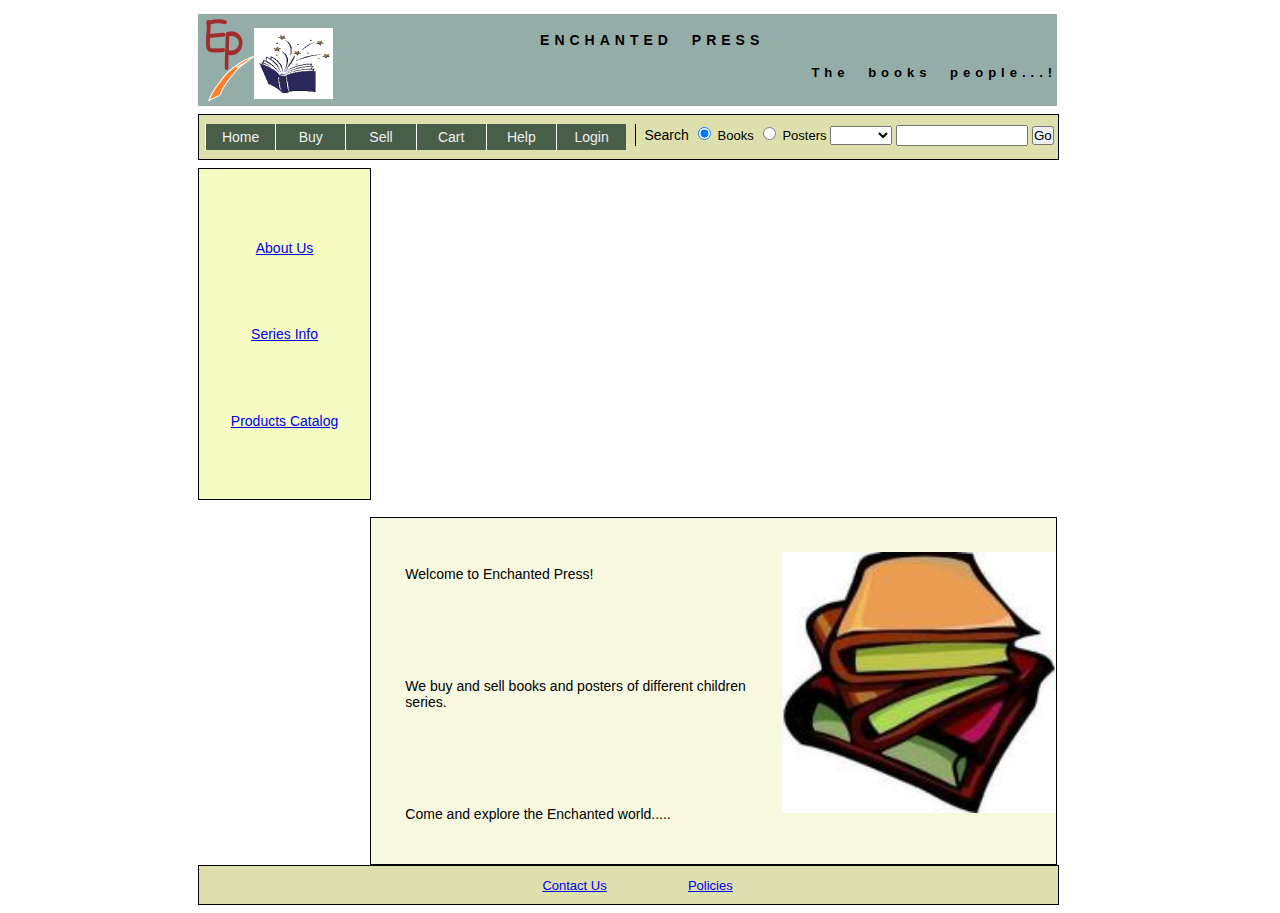
<file: index.html>
<?xml version="1.0" encoding="ISO-8859-1" ?>

<!DOCTYPE html PUBLIC "-//W3C//DTD XHTML 1.0 Transitional//EN"
 "http://www.w3.org/TR/xhtml1/DTD/xhtml1-transitional.dtd">
 
<html xmlns="http://www.w3.org/1999/xhtml">

	<head>

		<title>Enchanted Press: Home</title>
		
		<link href="css/CompanyName.css" rel="stylesheet" type="text/css" />
		
		<script src="js/Home.js" language="javascript" type="text/javascript"></script>  
		
		<script src="js/LoginOrLogout.js" language="javascript" type="text/javascript"></script> 
	
	</head>
	
	<body onload = "isUserLoggedIn();">

		<div id = "divouter" class = "div-outer">
		
			<div id = "divheader" class = "div-header"> 
			
				<div id = "divbanner" class = "div-banner">
					<div id = "divlogo" class = "div-logo">
						<img src="img/logo1.png" alt="Logo"></img>  
					</div>
					<div id = "divcompanyname" class = "div-companyname">ENCHANTED PRESS</div>
					<div id = "divtagline" class = "div-tagline">The books people...!</div>
				</div>	
				
			    <div id = "divnavigation" class = "div-navigation">	
			    
					<div id = "divlinkstop" class = "div-links-top">					
						<ul id="ullinkstop">
							<li><a id = "linkhome" class = "link-top-left" href = "index.html" >Home</a></li>
							<li><a id = "linkbuy" class = "link-top-middle" href = "php/Catalog.php" >Buy</a></li>
							<li><a id = "linksell" class = "link-top-middle" href = "html/Sell.html" >Sell</a></li>
							<li><a id = "linkcart" class = "link-top-middle" href = "php/Cart.php" >Cart</a></li>
							<li><a id = "linkhelp" class = "link-top-middle" href = "html/Help.html" >Help</a></li>
							<li><a id = "linklogin" class = "link-top-right" href = "html/Login.html" >Login</a></li>
						</ul>						
					</div>			
					
					<div id = "divsearch" class = "div-search">
					
						<form id = "formsearch"  class = "form-search" method = "post" action="http://linux.students.engr.scu.edu/~sdoshi/EnchantedPress/php/Search.php">
						
							<label id = "labelsearch">Search</label>
							
							<input type = "radio" checked = "checked" name = "radiosearch" value = "Books"></input>
							<span class = "text-small">Books</span>
							<input type = "radio" name = "radiosearch" value = "Posters"></input>
							<span class = "text-small">Posters</span>
														
							<select id = "selectsearch" name = "selectsearch">
								<option value = "null"></option>
								<option value = "title">Title</option>
								<option value = "isbn">ISBN</option>
								<option value = "price">Price</option>
								<option value = "author">Author</option>
							</select>
							
							<input id = "textsearch" name = "textsearch" type = "text" class = "text-search"></input>
														
							<input id = "buttonsearch" class = "button-search" type = "submit" value = "Go"></input>
							
						</form>
					
					</div>
					
				</div>
				
			</div>
			
			<div id = "divmain" class = "div-main">				
			
				<div id = "divnavigationleft" class = "div-navigation-left">
				
					<div id = "divlinksleftinner1" class = "link-left">
						<a id = "linkcompanyinfo" href = "javascript:onClickInfoLink('About Us')" >About Us</a>
					</div>
					<div id = "divlinksleftinner2" class = "link-left">
						<a id = "linkseriesinfo" href = "javascript:onClickInfoLink('Series Info')" >Series Info</a>
					</div>
					<div id = "divlinksleftinner3" class = "link-left">
						<a id = "linkproductscatalog" href = "php/Catalog.php" >Products Catalog</a>
					</div>
					
				</div>
				
				<div id = "divcontent" class = "div-content"> 
					<div id = "divmainpageimage" class = "div-mainpage-image">
						<img src = "img/book_club.jpg" alt = "Books" width = '100%'></img>
					</div>
				  	<div id = "divmaintextindex" class = "div-maintext-index"> 
				  		Welcome to Enchanted Press!
				  		<br/><br/><br/><br/><br/><br/><br/>
				  		We buy and sell books and posters of different children series.
				  		<br/><br/><br/><br/><br/><br/><br/>
				  		Come and explore the Enchanted world.....
				  	</div>
				</div>
				
			</div>
			
			<div id = "divfooter" class = "div-footer">			
			
				<div id = "divlinksbottom" class = "div-links-bottom">
					<a id = "linkcontactus" class = "link-bottom" href = "html/ContactUs.html" >Contact Us</a>
					<a id = "linkpolicies" class = "link-bottom" href = "html/Policies.html" >Policies</a>
				</div>
					
			</div>
											
		</div>	 
	
	</body>
	
</html>
</file>
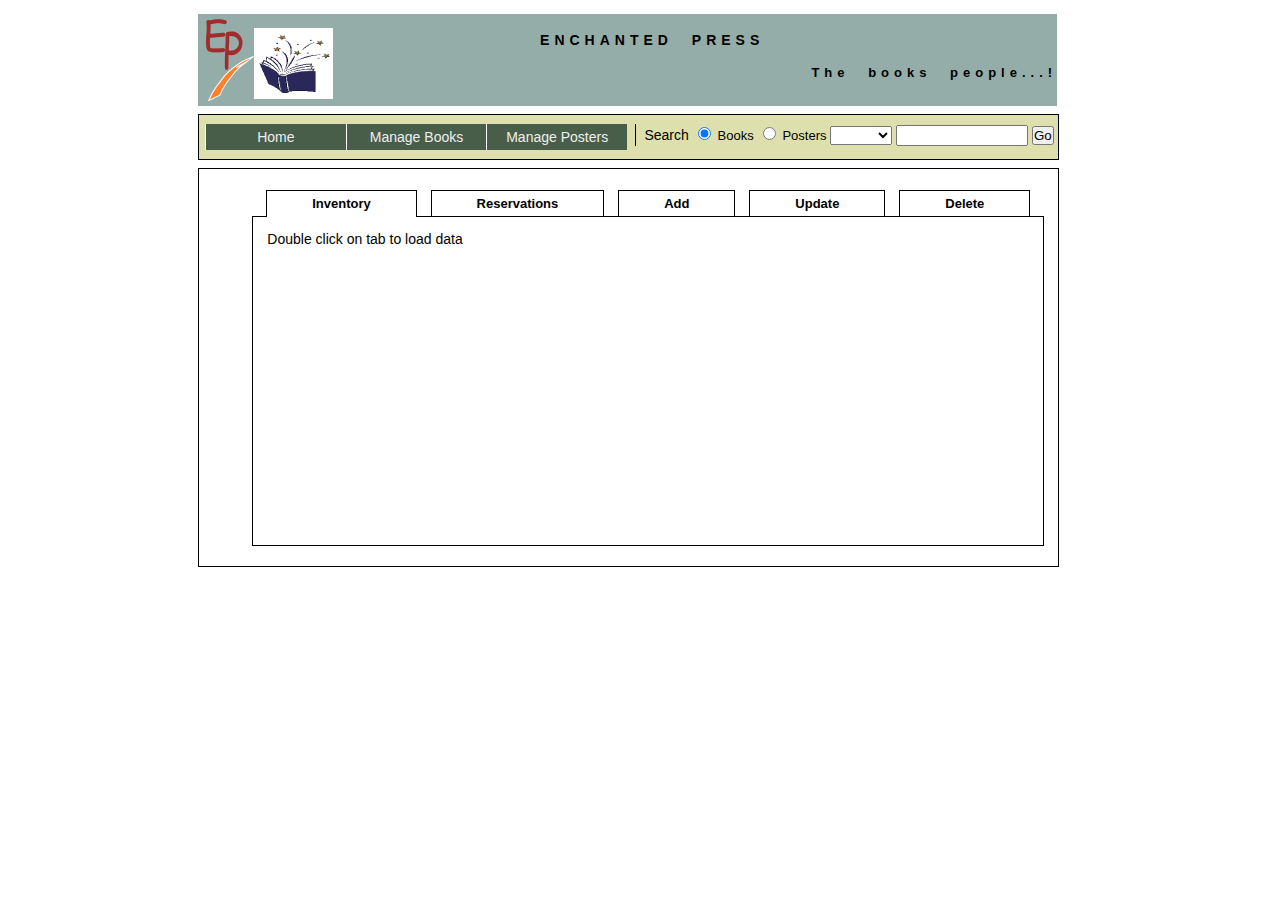
<file: html/AdminBooks.html>
<?xml version="1.0" encoding="ISO-8859-1" ?>

<!DOCTYPE html PUBLIC "-//W3C//DTD XHTML 1.0 Transitional//EN"
 "http://www.w3.org/TR/xhtml1/DTD/xhtml1-transitional.dtd">
 
<html xmlns="http://www.w3.org/1999/xhtml">

	<head>
	
		<title>Enchanted Press: Admin Home</title>
		
		<link rel="stylesheet" type="text/css" href="../css/Admin.css" />
		
		<script type="text/javascript" src="../js/tabs.js" language="JavaScript"></script>
		<script src="../js/BooksInventory.js" language="JavaScript" type="text/javascript"></script>
		<script src="../js/BooksReservations.js" language="JavaScript" type="text/javascript"></script>
		
	</head>
	
	<body>

		<div id = "divouter" class = "div-outer">
		
			<div id = "divheader" class = "div-header"> 
			
				<div id = "divbanner" class = "div-banner">
					<div id = "divlogo" class = "div-logo">
						<img src="../img/logo1.png" alt="Logo"></img> 
					</div>
					<div id = "divcompanyname" class = "div-companyname">ENCHANTED PRESS</div>
					<div id = "divtagline" class = "div-tagline">The books people...!</div>
				</div>	
				
			    <div id = "divnavigation" class = "div-navigation">	
			    
					<div id = "divlinkstop" class = "div-links-top">					
						<ul id="ullinkstop">
							<li><a id = "linkhome" href = "AdminHome.html" >Home</a></li>
							<li><a id = "linkmanagebooks" href = "AdminBooks.html" >Manage Books</a></li>
							<li><a id = "linkmanageposters" href = "AdminPosters.html" >Manage Posters</a></li>
						</ul>						
					</div>			
					
					<div id = "divsearch" class = "div-search">
					
						<form id = "formsearch"  class = "form-search" action="http://linux.students.engr.scu.edu/~sdoshi/EnchantedPress/php/AdminSearch.php">
						
							<label id = "labelsearch">Search</label>
							
							<input type = "radio" checked = "checked" name = "radiosearch" value = "Books"></input>
							<span class = "text-small">Books</span>
							<input type = "radio"	name = "radiosearch" value = "Posters"></input>
							<span class = "text-small">Posters</span>
														
							<select id = "selectsearch">
								<option value = "null"></option>
								<option value = "title">Title</option>
								<option value = "isbn">ISBN</option>
								<option value = "price">Price</option>
								<option value = "author">Author</option>
							</select>
							
							<input id = "textsearch" name = "textsearch" type = "text" class = "text-search"></input>
														
							<input id = "buttonsearch" class = "button-search" type = "submit" value = "Go"></input>
							
						</form>
					
					</div>
					
				</div>
				
			</div>
					
			<div id = "divmain" class = "div-main">	
								
				<div id = "tabs">
					<script type="text/javascript">
						var tabs = new Tabs(document.getElementById('tabs'));
						tabs.Add('Inventory', TabInventoryActivate);
						tabs.Add('Reservations', TabReservationsActivate);
						tabs.Add('Add', TabOneActivate);
						tabs.Add('Update', TabOneActivate);
						tabs.Add('Delete', TabOneActivate);							      	
					</script>
				</div>
				
			</div>
		
		</div>
		
	</body>
	
</html>
</file>
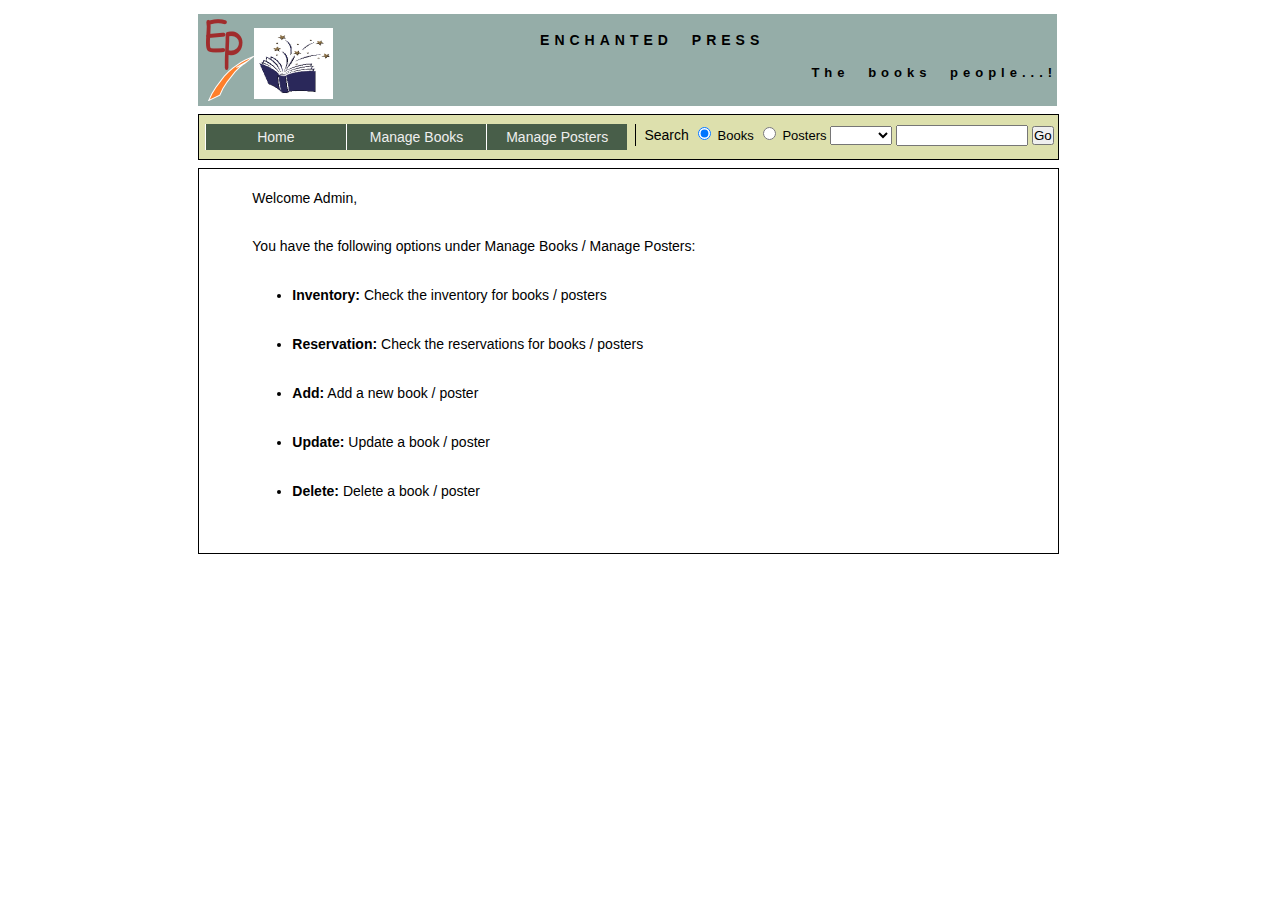
<file: html/AdminHome.html>
<?xml version="1.0" encoding="ISO-8859-1" ?>

<!DOCTYPE html PUBLIC "-//W3C//DTD XHTML 1.0 Transitional//EN"
 "http://www.w3.org/TR/xhtml1/DTD/xhtml1-transitional.dtd">
 
<html xmlns="http://www.w3.org/1999/xhtml">

	<head>
	
		<title>Enchanted Press: Admin Home</title>
		
		<link rel="stylesheet" type="text/css" href="../css/Admin.css" />
		
	</head>
	
	<body>

		<div id = "divouter" class = "div-outer">
		
			<div id = "divheader" class = "div-header"> 
			
				<div id = "divbanner" class = "div-banner">
					<div id = "divlogo" class = "div-logo">
						<img src="../img/logo1.png" alt="Logo"></img> 
					</div>
					<div id = "divcompanyname" class = "div-companyname">ENCHANTED PRESS</div>
					<div id = "divtagline" class = "div-tagline">The books people...!</div>
				</div>	
				
			    <div id = "divnavigation" class = "div-navigation">	
			    
					<div id = "divlinkstop" class = "div-links-top">					
						<ul id="ullinkstop">
							<li><a id = "linkhome" href = "AdminHome.html" >Home</a></li>
							<li><a id = "linkmanagebooks" href = "AdminBooks.html" >Manage Books</a></li>
							<li><a id = "linkmanageposters" href = "AdminPosters.html" >Manage Posters</a></li>
						</ul>						
					</div>			
					
					<div id = "divsearch" class = "div-search">
					
						<form id = "formsearch"  class = "form-search" method = "post" action="http://linux.students.engr.scu.edu/~sdoshi/EnchantedPress/php/AdminSearch.php">
						
							<label id = "labelsearch">Search</label>
							
							<input type = "radio" checked = "checked" name = "radiosearch" value = "Books"></input>
							<span class = "text-small">Books</span>
							<input type = "radio"	name = "radiosearch" value = "Posters"></input>
							<span class = "text-small">Posters</span>
														
							<select id = "selectsearch" name = "selectsearch">
								<option value = "null"></option>
								<option value = "title">Title</option>
								<option value = "isbn">ISBN</option>
								<option value = "price">Price</option>
								<option value = "author">Author</option>
							</select>
							
							<input id = "textsearch" name = "textsearch" type = "text" class = "text-search"></input>
														
							<input id = "buttonsearch" class = "button-search" type = "submit" value = "Go"></input>
							
						</form>
					
					</div>
					
				</div>
				
			</div>
					
			<div id = "divmain" class = "div-main">	
				Welcome Admin,
				<br/> <br/> <br/>
				You have the following options under Manage Books / Manage Posters:
				
				<ul id = "uloptions">
					<li><span class = "text-bold">Inventory:</span> Check the inventory for books / posters</li> 
					<li><span class = "text-bold">Reservation:</span> Check the reservations for books / posters</li> 
					<li><span class = "text-bold">Add:</span> Add a new book / poster</li> 
					<li><span class = "text-bold">Update:</span> Update a book / poster</li> 
					<li><span class = "text-bold">Delete:</span> Delete a book / poster</li> 
				</ul>			
				
			</div>
		
		</div>
	</body>
	
</html>
</file>
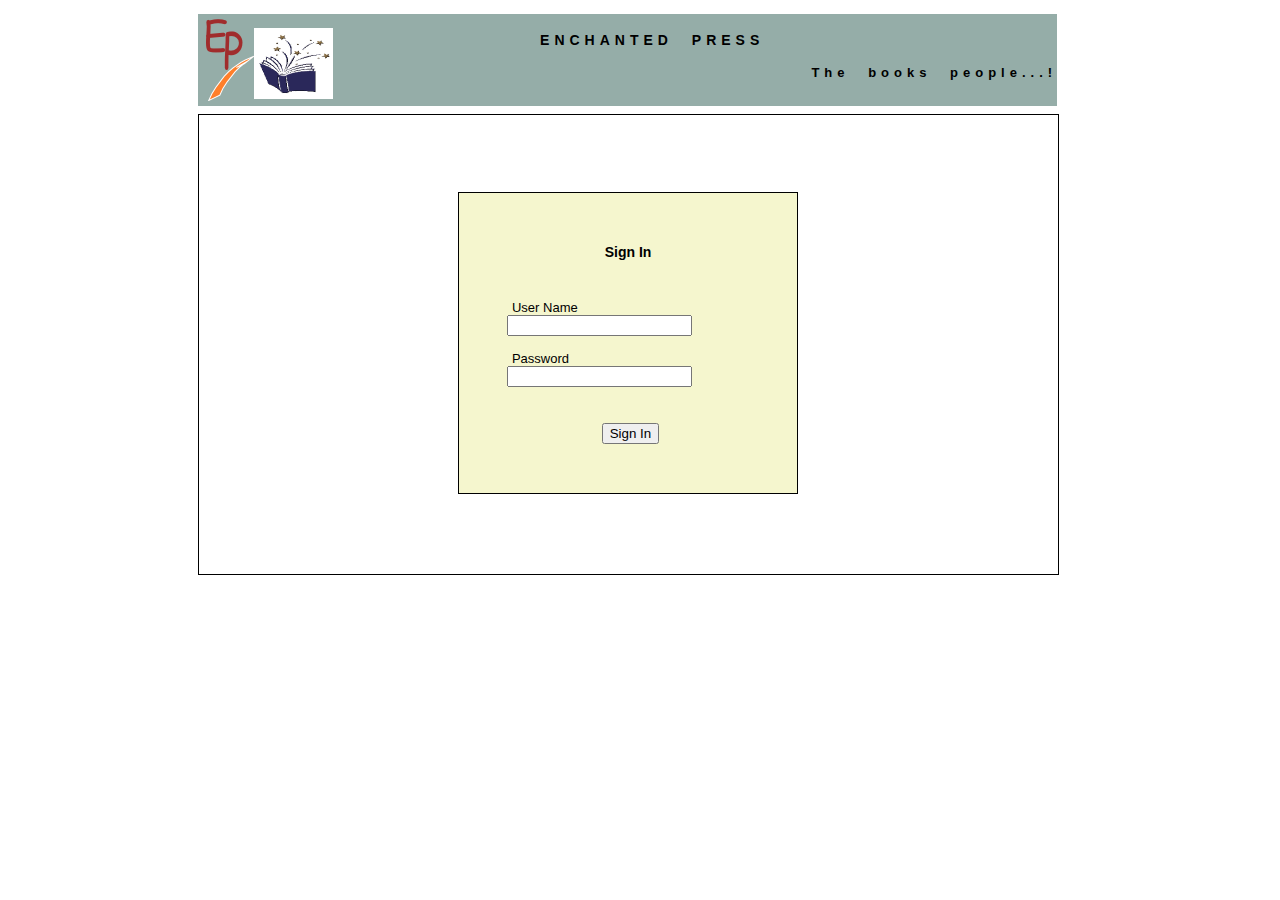
<file: html/AdminLogin.html>
<?xml version="1.0" encoding="ISO-8859-1" ?>

<!DOCTYPE html PUBLIC "-//W3C//DTD XHTML 1.0 Transitional//EN"
 "http://www.w3.org/TR/xhtml1/DTD/xhtml1-transitional.dtd">
 
<html xmlns="http://www.w3.org/1999/xhtml">

	<head>
	
		<title>Enchanted Press: Admin Login</title>
		
		<link rel="stylesheet" type="text/css" href="../css/Admin.css" />
		
		<script src="../js/AdminLogin.js" language="javascript"></script>  
		
	</head>
	
	<body onload = "initialize()">

		<div id = "divouter" class = "div-outer">
		
			<div id = "divheader" class = "div-header"> 
			
				<div id = "divbanner" class = "div-banner">
					<div id = "divlogo" class = "div-logo">
						<img src="../img/logo1.png" alt="Logo"></img> 
					</div>
					<div id = "divcompanyname" class = "div-companyname">ENCHANTED PRESS</div>
					<div id = "divtagline" class = "div-tagline">The books people...!</div>
				</div>	

			</div>
					
			<div id = "divmain" class = "div-main">	
				
				<div id="divlogin" class="div-login">
					
					<form id = "formlogin">
					
						<div id="divlogin-title" class="div-login-title">
							<span class = "text-bold">Sign In</span><br /><br />
						</div>
						
						<div id="divlogin-info" class="div-login-info">									
							<label class = "label-username">User Name</label>
							<input type="text" id="textusername" name="textusername" />
							<br /> <br />
							<label class = "label-password">Password</label>   
							<input type="password" id="textpassword" name="textpassword" />							
						</div> 
						
						<div id="divloginfooter" class="div-login-footer">
							<input type="button" id="signin" name="signin" value="Sign In" />
						</div>
					       	
					</form>  
				
	        	</div>
	        	
			</div>
		
		</div>
	</body>
	
</html>
</file>
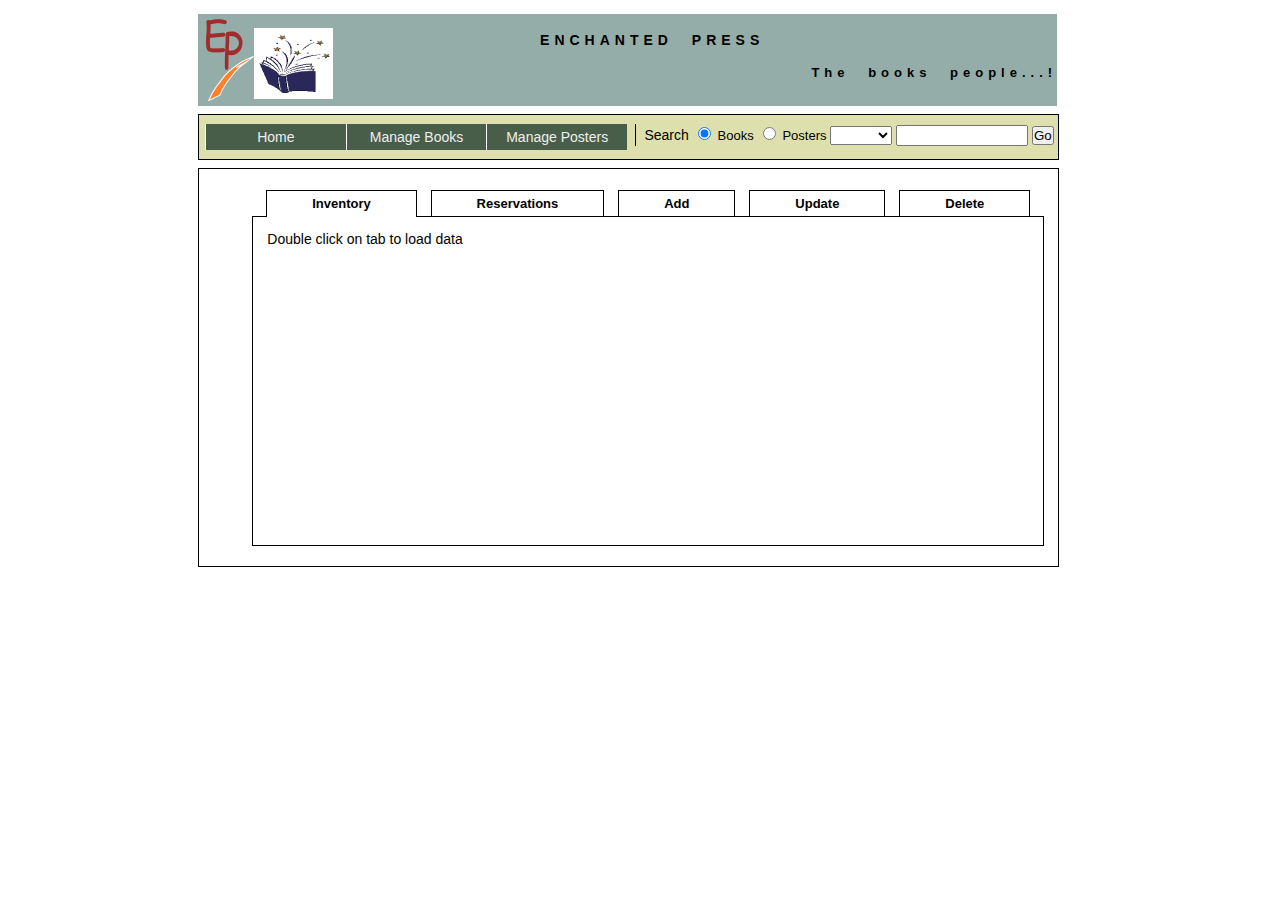
<file: html/AdminPosters.html>
<?xml version="1.0" encoding="ISO-8859-1" ?>

<!DOCTYPE html PUBLIC "-//W3C//DTD XHTML 1.0 Transitional//EN"
 "http://www.w3.org/TR/xhtml1/DTD/xhtml1-transitional.dtd">
 
<html xmlns="http://www.w3.org/1999/xhtml">

	<head>
	
		<title>Enchanted Press: Admin Home</title>
		
		<link rel="stylesheet" type="text/css" href="../css/Admin.css" />
		
		<script type="text/javascript" src="../js/tabs.js"></script>
		
		<script src="../js/PostersInventory.js" language="JavaScript"></script>
		
		<script src="../js/PostersReservations.js" language="JavaScript"></script>
		
	</head>
	
	<body>

		<div id = "divouter" class = "div-outer">
		
			<div id = "divheader" class = "div-header"> 
			
				<div id = "divbanner" class = "div-banner">
					<div id = "divlogo" class = "div-logo">
						<img src="../img/logo1.png" alt="Logo"></img> 
					</div>
					<div id = "divcompanyname" class = "div-companyname">ENCHANTED PRESS</div>
					<div id = "divtagline" class = "div-tagline">The books people...!</div>
				</div>	
				
			    <div id = "divnavigation" class = "div-navigation">	
			    
					<div id = "divlinkstop" class = "div-links-top">					
						<ul id="ullinkstop">
							<li><a id = "linkhome" href = "AdminHome.html" >Home</a></li>
							<li><a id = "linkmanagebooks" href = "AdminBooks.html" >Manage Books</a></li>
							<li><a id = "linkmanageposters" href = "AdminPosters.html" >Manage Posters</a></li>
						</ul>						
					</div>			
					
					<div id = "divsearch" class = "div-search">
					
						<form id = "formsearch"  class = "form-search" method = "post" action="http://linux.students.engr.scu.edu/~sdoshi/EnchantedPress/php/AdminSearch.php">
						
							<label id = "labelsearch">Search</label>
							
							<input type = "radio" checked = "checked" name = "radiosearch" value = "Books"></input>
							<span class = "text-small">Books</span>
							<input type = "radio"	name = "radiosearch" value = "Posters"></input>
							<span class = "text-small">Posters</span>
														
							<select id = "selectsearch" name = "selectsearch">
								<option value = "null"></option>
								<option value = "title">Title</option>
								<option value = "isbn">ISBN</option>
								<option value = "price">Price</option>
								<option value = "author">Author</option>
							</select>
							
							<input id = "textsearch" name = "textsearch" type = "text" class = "text-search"></input>
														
							<input id = "buttonsearch" class = "button-search" type = "submit" value = "Go"></input>
							
						</form>
					
					</div>
					
				</div>
				
			</div>
					
			<div id = "divmain" class = "div-main">	
								
				<div id = "tabs">
					<script type="text/javascript">
						var tabs = new Tabs(document.getElementById('tabs'));
						tabs.Add('Inventory', TabInventoryActivate);
						tabs.Add('Reservations', TabReservationsActivate);
						tabs.Add('Add', TabOneActivate);
						tabs.Add('Update', TabOneActivate);
						tabs.Add('Delete', TabOneActivate);								      	
					</script>
				</div>
				
			</div>
		
		</div>
		
	</body>
	
</html>
</file>
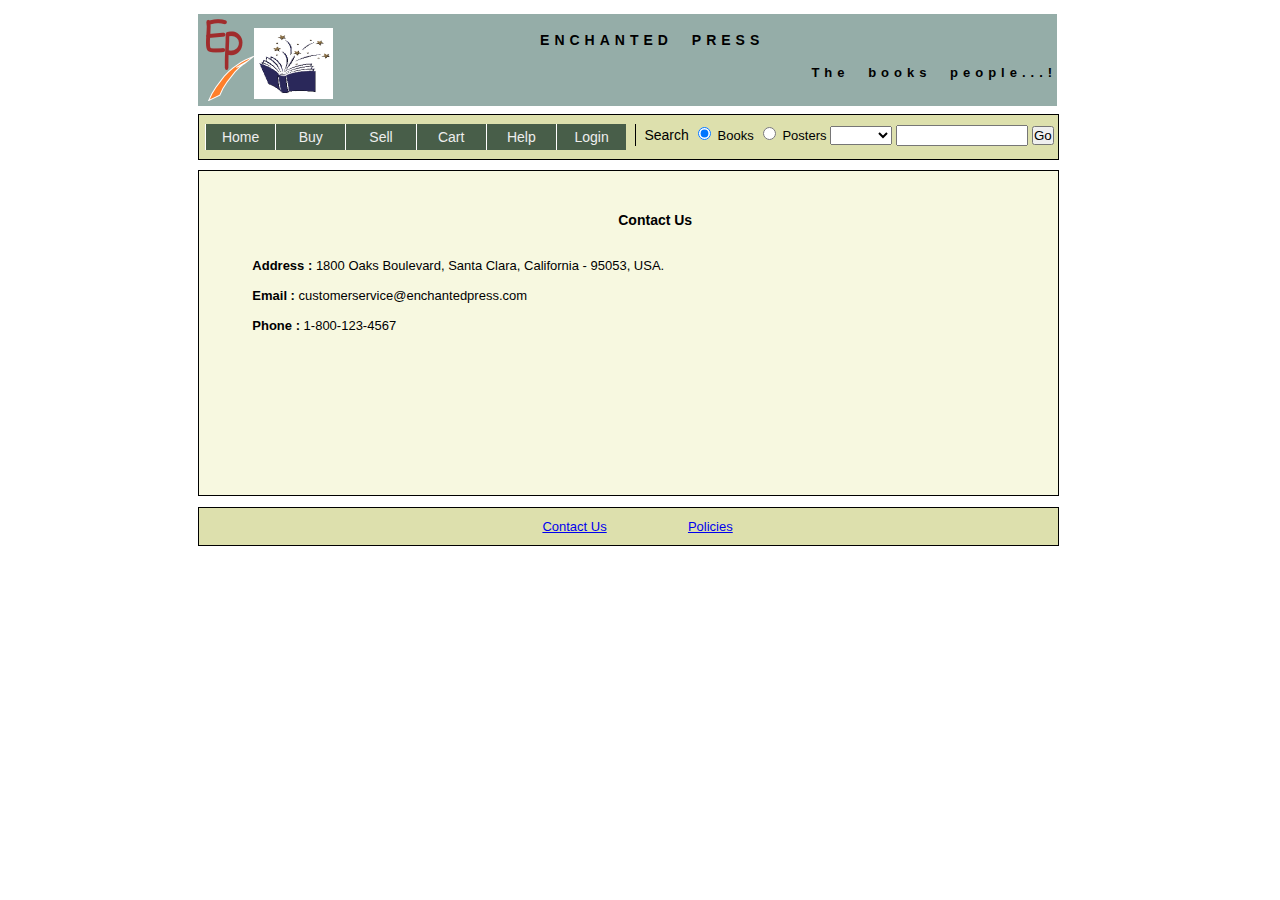
<file: html/ContactUs.html>
<!DOCTYPE html PUBLIC "-//W3C//DTD HTML 4.01 Transitional//EN"
 "http://www.w3.org/TR/html4/loose.dtd">
 
<html>

	<head>
	
		<title>Enchanted Press: Contact Us</title>
		
		<link href="../css/CompanyName.css" rel="stylesheet" type="text/css" />
		
		<script src="../js/LoginOrLogout.js" language="javascript"></script>  
		
	</head>
	
	<body onload = "isUserLoggedIn();">
	
		<div id = "divouter" class = "div-outer">
		
			<div id = "divheader" class = "div-header"> 
			
				<div id = "divbanner" class = "div-banner">
					<div id = "divlogo" class = "div-logo">
						<img src="../img/logo1.png" alt="Logo"></img> 
					</div>
					<div id = "divcompanyname" class = "div-companyname">ENCHANTED PRESS</div>
					<div id = "divtagline" class = "div-tagline">The books people...!</div>
				</div>	
				
			    <div id = "divnavigation" class = "div-navigation">		
			    		    
					<div id = "divlinkstop" class = "div-links-top">					
						<ul id="ullinkstop">
							<li><a id = "linkhome" class = "link-top-left" href = "../index.html" >Home</a></li>
							<li><a id = "linkbuy" class = "link-top-middle" href = "../php/Catalog.php" >Buy</a></li>
							<li><a id = "linksell" class = "link-top-middle" href = "../html/Sell.html" >Sell</a></li>
							<li><a id = "linkcart" class = "link-top-middle" href = "../php/Cart.php" >Cart</a></li>
							<li><a id = "linkhelp" class = "link-top-middle" href = "../html/Help.html" >Help</a></li>
							<li><a id = "linklogin" class = "link-top-right" href = "../html/Login.html" >Login</a></li>
						</ul>						
					</div>			
					
					<div id = "divsearch" class = "div-search">
					
						<form id = "formsearch"  class = "form-search" method = "post" action="http://linux.students.engr.scu.edu/~sdoshi/EnchantedPress/php/Search.php">
						
							<label id = "labelsearch">Search</label>
							
							<input type = "radio" checked = "checked" name = "radiosearch" value = "Books"></input>
							<span class = "text-small">Books</span>
							<input type = "radio"	name = "radiosearch" value = "Posters"></input>
							<span class = "text-small">Posters</span>
														
							<select id = "selectsearch" name = "selectsearch">
								<option value = "null"></option>
								<option value = "title">Title</option>
								<option value = "isbn">ISBN</option>
								<option value = "price">Price</option>
								<option value = "author">Author</option>
							</select>
							
							<input id = "textsearch" name = "textsearch" type = "text" class = "text-search"></input>
														
							<input id = "buttonsearch" class = "button-search" type = "submit" value = "Go"></input>
							
						</form>
					
					</div>
					
				</div>
				
			</div>
			
			<div id = "divcontactusmain" class = "div-contactus-main">						
				<div class = "div-title">Contact Us</div>				
				<div class = "div-contactus-text">
					<br/><br/>
					<span class = "text-bold">Address :	</span>1800 Oaks Boulevard, Santa Clara, California - 95053,  USA.
					<br/><br/>				
					<span class = "text-bold">Email : </span>customerservice@enchantedpress.com
					<br/><br/>
					<span class = "text-bold">Phone : </span>1-800-123-4567						
				</div>		        
			</div>
			
			<div id = "divfooter" class = "div-footer">						
				<div id = "divlinksbottom" class = "div-links-bottom">
					<a id = "linkcontactus" class = "link-bottom" href = "../html/ContactUs.html" >Contact Us</a>
					<a id = "linkpolicies" class = "link-bottom" href = "../html/Policies.html" >Policies</a>
				</div>					
			</div>
											
		</div>	 

	</body>
	
</html>
</file>
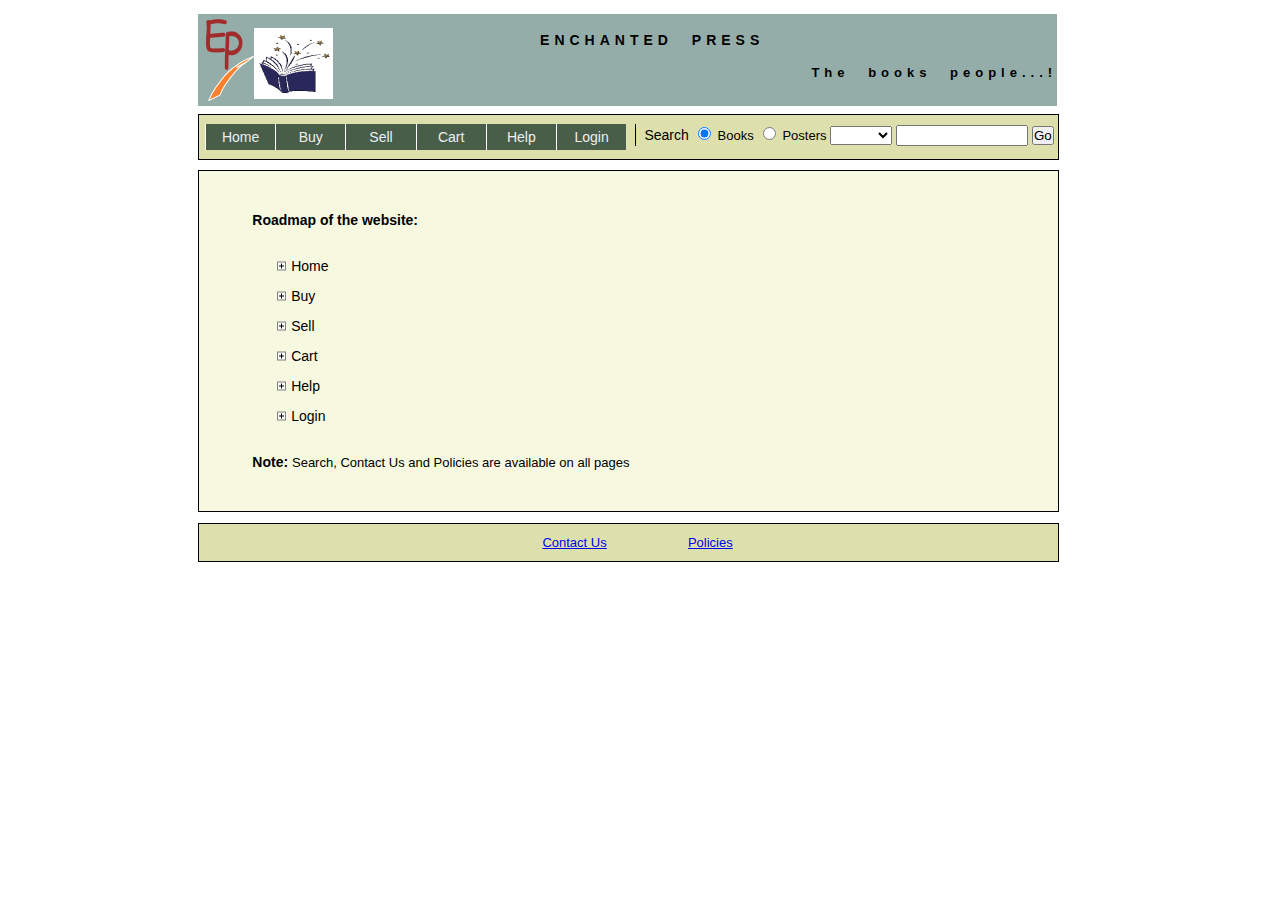
<file: html/Help.html>
<?xml version="1.0" encoding="ISO-8859-1" ?>

<!DOCTYPE html PUBLIC "-//W3C//DTD XHTML 1.0 Transitional//EN"
 "http://www.w3.org/TR/xhtml1/DTD/xhtml1-transitional.dtd">
 
<html xmlns="http://www.w3.org/1999/xhtml">

	<head>

		<title>Enchanted Press: Help</title>
		
		<link href="../css/CompanyName.css" rel="stylesheet" type="text/css" />
		
		<link href="../css/mktree.css" rel="stylesheet" type="text/css" />
		
		<script src="../js/mktree.js" language="javascript"></script>  
		
		<script src="../js/LoginOrLogout.js" language="javascript"></script> 
		
	</head>
	
	<body onload = "isUserLoggedIn()">

		<div id = "divouter" class = "div-outer">
		
			<div id = "divheader" class = "div-header"> 
			
				<div id = "divbanner" class = "div-banner">
					<div id = "divlogo" class = "div-logo">
						<img src="../img/logo1.png" alt="Logo"></img> 
					</div>
					<div id = "divcompanyname" class = "div-companyname">ENCHANTED PRESS</div>
					<div id = "divtagline" class = "div-tagline">The books people...!</div>
				</div>	
				
			    <div id = "divnavigation" class = "div-navigation">	
			    
					<div id = "divlinkstop" class = "div-links-top">					
						<ul id="ullinkstop">
							<li><a id = "linkhome" class = "link-top-left" href = "../index.html" >Home</a></li>
							<li><a id = "linkbuy" class = "link-top-middle" href = "../php/Catalog.php" >Buy</a></li>
							<li><a id = "linksell" class = "link-top-middle" href = "../html/Sell.html" >Sell</a></li>
							<li><a id = "linkcart" class = "link-top-middle" href = "../php/Cart.php" >Cart</a></li>
							<li><a id = "linkhelp" class = "link-top-middle" href = "../html/Help.html" >Help</a></li>
							<li><a id = "linklogin" class = "link-top-right" href = "../html/Login.html" >Login</a></li>
						</ul>						
					</div>			
					
					<div id = "divsearch" class = "div-search">
					
						<form id = "formsearch"  class = "form-search" method = "post" action="http://linux.students.engr.scu.edu/~sdoshi/EnchantedPress/php/Search.php">
						
							<label id = "labelsearch">Search</label>
							
							<input type = "radio" checked = "checked" name = "radiosearch" value = "Books"></input>
							<span class = "text-small">Books</span>
							<input type = "radio"	name = "radiosearch" value = "Posters"></input>
							<span class = "text-small">Posters</span>
														
							<select id = "selectsearch" name = "selectsearch">
								<option value = "null"></option>
								<option value = "title">Title</option>
								<option value = "isbn">ISBN</option>
								<option value = "price">Price</option>
								<option value = "author">Author</option>
							</select>
							
							<input id = "textsearch" name = "textsearch" type = "text" class = "text-search"></input>
														
							<input id = "buttonsearch" class = "button-search" type = "submit" value = "Go"></input>
							
						</form>
					
					</div>
					
				</div>
				
			</div>
			
			<div id = "divhelpmain" class = "div-help-main">				
		
				<span class = "text-bold">Roadmap of the website:</span>			
				<br/> <br/> 
				
				 <ul id = "ulhome" class = "mktree">
				 	<li>Home
					 	<ul> 
						 	<li>About Us</li>
						 	<li>Series Info</li>					 	
						 	<li>Products Catalog</li>
					 	</ul>
				 	</li>
				 </ul>
				
				<ul id = "ulbuy" class = "mktree">
					<li>Buy
						<ul>
							<li>Books</li>
							<li>Posters</li>	
						</ul> 	
					</li>				
				</ul>
				
				<ul id = "ulsell" class = "mktree">
					<li>Sell
						<ul>
							<li>Sell Books</li>
							<li>Sell Posters</li>	
						</ul> 	
					</li>				
				</ul>
				
				<ul id = "ulcart" class = "mktree">
					<li>Cart
						<ul>
							<li>Shopping Cart</li>
						</ul> 	
					</li>				
				</ul>
				
				<ul id = "ulhelp" class = "mktree">
					<li>Help
						<ul>
							<li>Roadmap</li>
						</ul> 	
					</li>				
				</ul>
				
				<ul id = "ullogin" class = "mktree">
					<li>Login
						<ul>
							<li>Sign In</li>
							<li>Sign Up</li>
						</ul> 	
					</li>				
				</ul>
				
				<br />
				<span class = "text-bold">Note: </span> <span class = "text-small">Search, Contact Us and Policies are available on all pages</span>
			</div>
			
			<div id = "divfooter" class = "div-footer">			
			
				<div id = "divlinksbottom" class = "div-links-bottom">
					<a id = "linkcontactus" class = "link-bottom" href = "../html/ContactUs.html" >Contact Us</a>
					<a id = "linkpolicies" class = "link-bottom" href = "../html/Policies.html" >Policies</a>
				</div>
					
			</div>
											
		</div>	 
	
	</body>
	
</html>
</file>
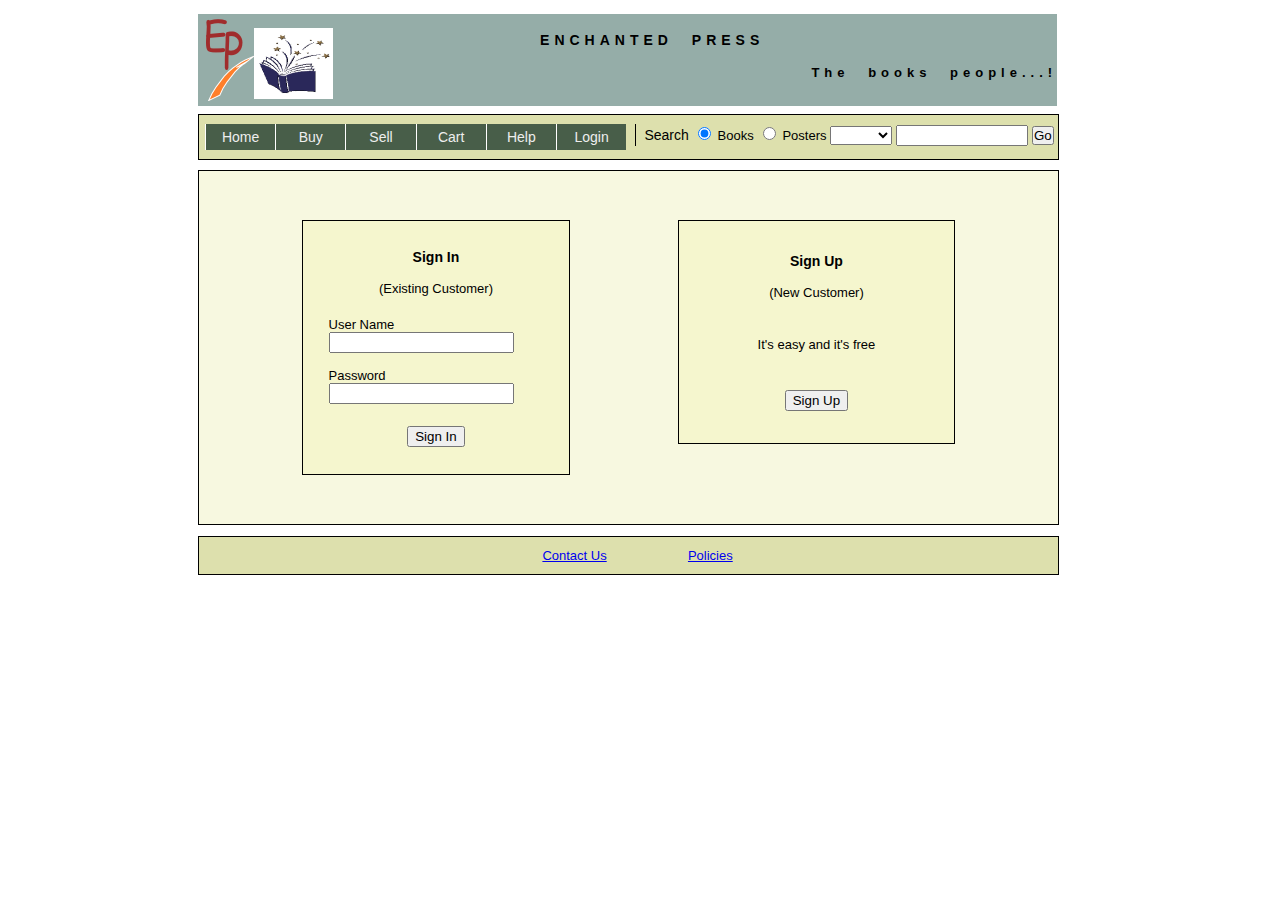
<file: html/Login.html>
<?xml version="1.0" encoding="ISO-8859-1" ?>

<!DOCTYPE html PUBLIC "-//W3C//DTD XHTML 1.0 Transitional//EN" 
 "http://www.w3.org/TR/xhtml1/DTD/xhtml1-transitional.dtd">
 
<html xmlns="http://www.w3.org/1999/xhtml">

	<head>

		<title>Enchanted Press: Login</title>
		
		<link href="../css/CompanyName.css" rel="stylesheet" type="text/css" />
		
		<script src="../js/Login.js" language="javascript"></script>  
		
		<script src="../js/LoginOrLogout.js" language="javascript"></script>  
		
	</head>
	
	<body onload = "initialize(); isUserLoggedIn();">
	
		<div id = "divouter" class = "div-outer">
		
			<div id = "divheader" class = "div-header"> 
			
				<div id = "divbanner" class = "div-banner">
					<div id = "divlogo" class = "div-logo" >
						<img src="../img/logo1.png" alt="Logo"></img> 
					</div>
					<div id = "divcompanyname" class = "div-companyname">ENCHANTED PRESS</div>
					<div id = "divtagline" class = "div-tagline">The books people...!</div>
				</div>	
				
			    <div id = "divnavigation" class = "div-navigation">		
			    		    
					<div id = "divlinkstop" class = "div-links-top">					
						<ul id="ullinkstop">
							<li><a id = "linkhome" class = "link-top-left" href = "../index.html" >Home</a></li>
							<li><a id = "linkbuy" class = "link-top-middle" href = "../php/Catalog.php" >Buy</a></li>
							<li><a id = "linksell" class = "link-top-middle" href = "../html/Sell.html" >Sell</a></li>
							<li><a id = "linkcart" class = "link-top-middle" href = "../php/Cart.php" >Cart</a></li>
							<li><a id = "linkhelp" class = "link-top-middle" href = "../html/Help.html" >Help</a></li>
							<li><a id = "linklogin" class = "link-top-right" href = "../html/Login.html" >Login</a></li>
						</ul>						
					</div>			
					
					<div id = "divsearch" class = "div-search">
					
						<form id = "formsearch"  class = "form-search" method = "post" action="http://linux.students.engr.scu.edu/~sdoshi/EnchantedPress/php/Search.php">
						
							<label id = "labelsearch">Search</label>
							
							<input type = "radio" checked = "checked" name = "radiosearch" value = "Books"></input>
							<span class = "text-small">Books</span>
							<input type = "radio"	name = "radiosearch" value = "Posters"></input>
							<span class = "text-small">Posters</span>
														
							<select id = "selectsearch" name = "selectsearch">
								<option value = "null"></option>
								<option value = "title">Title</option>
								<option value = "isbn">ISBN</option>
								<option value = "price">Price</option>
								<option value = "author">Author</option>
							</select>
							
							<input id = "textsearch" name = "textsearch" type = "text" class = "text-search"></input>
														
							<input id = "buttonsearch" class = "button-search" type = "submit" value = "Go"></input>
							
						</form>
					
					</div>
					
				</div>
				
			</div>
			
			<div id = "divloginmain" class = "div-login-main">				
			
				<div id="divlogin" class="div-login">
					
					<form id = "formlogin">
					
						<div id="divlogin-title" class="div-login-title">
							<span class = "text-bold">Sign In</span><br /><br /><span class = "text-small">(Existing Customer)</span>
						</div>
						
						<div id="divlogin-info" class="div-login-info">									
							User Name 
							<input type="text" id="textusername" name="textusername" />
							<br /> <br />
							Password &nbsp;   
							<input type="password" id="textpassword" name="textpassword" />							
						</div> 
						
						<div id="divloginfooter" class="div-login-footer">
							<input type="button" id="signin" name="signin" value="Sign In" />
						</div>
					       	
					</form>  
				
	        	</div>
		        	
	        	 <div id="divsignup" class="div-signup">
					
					<form id = "formsignup" method = "post" action = "../php/SignUp.php?functionName=display">
					
						<div id="divsignuptitle" class="div-login-title">
							<span class = "text-bold">Sign Up</span><br /><br /><span class = "text-small">(New Customer)</span>
						</div>
												
						<div id="divsignupinfo" class="div-signup-info">
						It's easy and it's free
						</div>
						
						<div id="divsignupfooter" class="div-login-footer">
							<input type="submit" id="signup" name="signup" value="Sign Up" />
						</div>
					       	
					</form>  
					 		
	        	</div>  
		        
			</div>
			
			<div id = "divfooter" class = "div-footer">						
				<div id = "divlinksbottom" class = "div-links-bottom">
					<a id = "linkcontactus" class = "link-bottom" href = "../html/ContactUs.html" >Contact Us</a>
					<a id = "linkpolicies" class = "link-bottom" href = "../html/Policies.html" >Policies</a>
				</div>					
			</div>
											
		</div>	 

	</body>
	
</html>
</file>
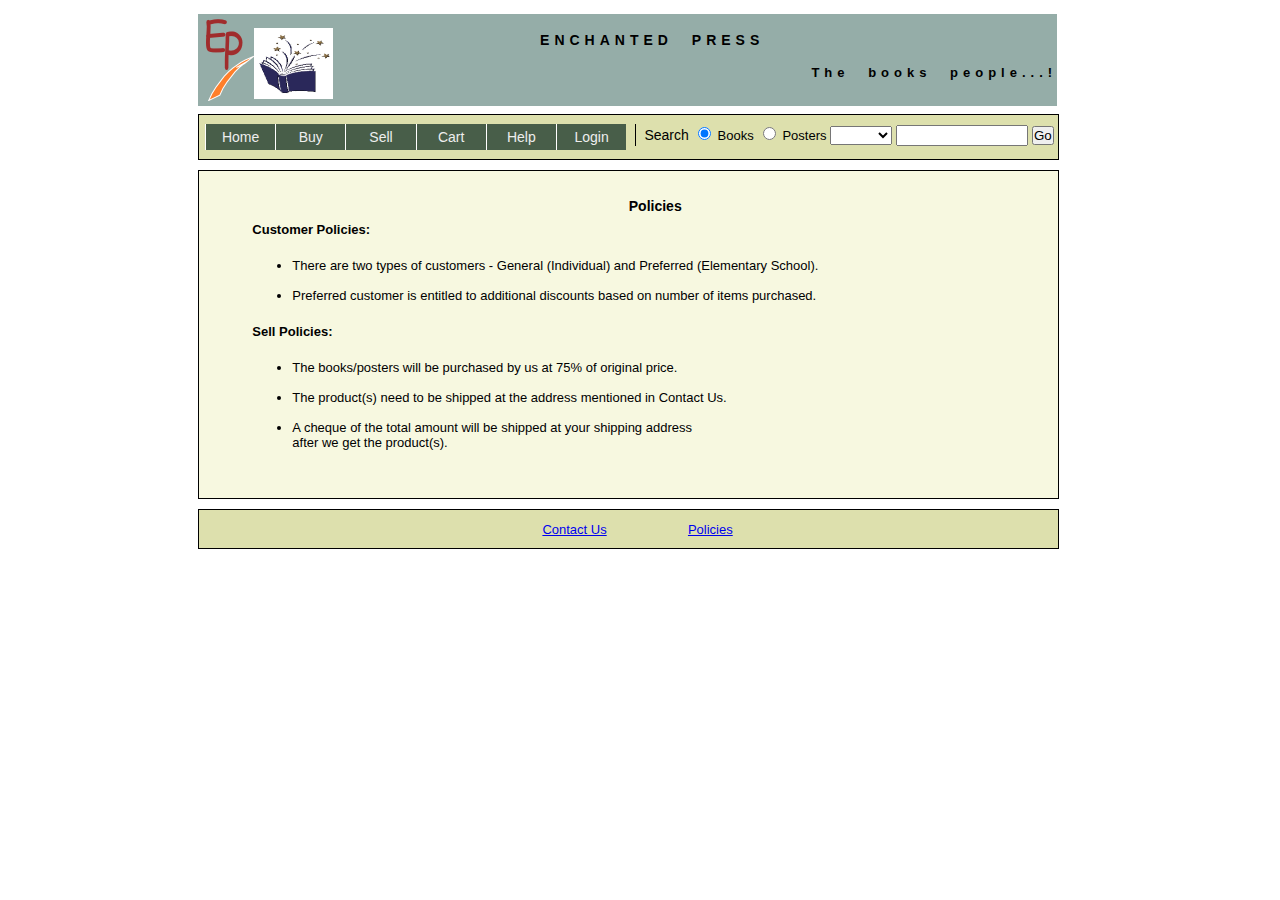
<file: html/Policies.html>
<!DOCTYPE html PUBLIC "-//W3C//DTD HTML 4.01 Transitional//EN"
 "http://www.w3.org/TR/html4/loose.dtd">
 
<html>

	<head>
	
		<title>Enchanted Press: Policies</title>
		
		<link href="../css/CompanyName.css" rel="stylesheet" type="text/css" />
		
		<script src="../js/LoginOrLogout.js" language="javascript"></script>  
		
	</head>
	
	<body onload = "isUserLoggedIn();">
	
		<div id = "divouter" class = "div-outer">
		
			<div id = "divheader" class = "div-header"> 
			
				<div id = "divbanner" class = "div-banner">
					<div id = "divlogo" class = "div-logo">
						<img src="../img/logo1.png" alt="Logo"></img> 
					</div>
					<div id = "divcompanyname" class = "div-companyname">ENCHANTED PRESS</div>
					<div id = "divtagline" class = "div-tagline">The books people...!</div>
				</div>	
				
			    <div id = "divnavigation" class = "div-navigation">		
			    		    
					<div id = "divlinkstop" class = "div-links-top">					
						<ul id="ullinkstop">
							<li><a id = "linkhome" class = "link-top-left" href = "../index.html" >Home</a></li>
							<li><a id = "linkbuy" class = "link-top-middle" href = "../php/Catalog.php" >Buy</a></li>
							<li><a id = "linksell" class = "link-top-middle" href = "../html/Sell.html" >Sell</a></li>
							<li><a id = "linkcart" class = "link-top-middle" href = "../php/Cart.php" >Cart</a></li>
							<li><a id = "linkhelp" class = "link-top-middle" href = "../html/Help.html" >Help</a></li>
							<li><a id = "linklogin" class = "link-top-right" href = "../html/Login.html" >Login</a></li>
						</ul>						
					</div>			
					
					<div id = "divsearch" class = "div-search">
					
						<form id = "formsearch"  class = "form-search" method = "post" action="http://linux.students.engr.scu.edu/~sdoshi/EnchantedPress/php/Search.php">
						
							<label id = "labelsearch">Search</label>
							
							<input type = "radio" checked = "checked" name = "radiosearch" value = "Books"></input>
							<span class = "text-small">Books</span>
							<input type = "radio"	name = "radiosearch" value = "Posters"></input>
							<span class = "text-small">Posters</span>
														
							<select id = "selectsearch" name = "selectsearch">
								<option value = "null"></option>
								<option value = "title">Title</option>
								<option value = "isbn">ISBN</option>
								<option value = "price">Price</option>
								<option value = "author">Author</option>
							</select>
							
							<input id = "textsearch" name = "textsearch" type = "text" class = "text-search"></input>
														
							<input id = "buttonsearch" class = "button-search" type = "submit" value = "Go"></input>
							
						</form>
					
					</div>
					
				</div>
				
			</div>
			
			<div id = "divpoliciesmain" class = "div-policies-main">				
			
				<div class = "div-title">Policies</div>
				
				<div class = "div-policies-text">
					<span class = "div-policies-ultitle">Customer Policies: </span>
					<ul id = "ulcustomerpolicies">						
						<li  class = "li-policies">There are two types of customers - General (Individual) and Preferred (Elementary School).</li>
						<li  class = "li-policies">Preferred customer is entitled to additional discounts based on number of items purchased.</li>
					</ul>					
					<span class = "div-policies-ultitle">Sell Policies: </span>
					<ul id = "ulsellpolicies">
						<li  class = "li-policies">The books/posters will be purchased by us at 75% of original price.</li>
						<li  class = "li-policies">The product(s) need to be shipped at the address mentioned in Contact Us.</li>
						<li  class = "li-policies">A cheque of the total amount will be shipped at your shipping address 
							<br/> after we get the product(s).
						</li>
					</ul>
				</div>
		        
			</div>
			
			<div id = "divfooter" class = "div-footer">						
				<div id = "divlinksbottom" class = "div-links-bottom">
					<a id = "linkcontactus" class = "link-bottom" href = "../html/ContactUs.html" >Contact Us</a>
					<a id = "linkpolicies" class = "link-bottom" href = "../html/Policies.html" >Policies</a>
				</div>					
			</div>
											
		</div>	 

	</body>
	
</html>
</file>
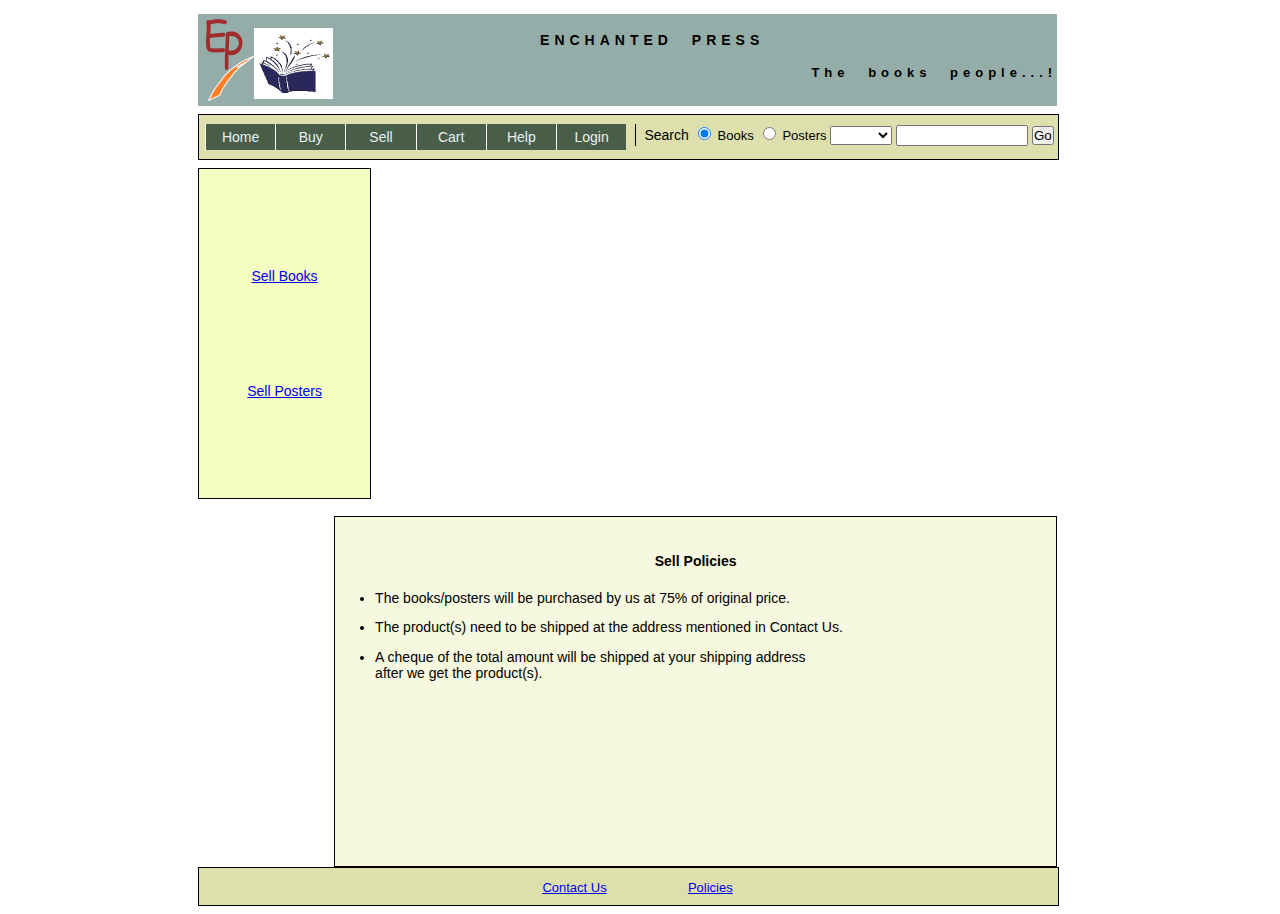
<file: html/Sell.html>
<?xml version="1.0" encoding="ISO-8859-1" ?>

<!DOCTYPE html PUBLIC "-//W3C//DTD XHTML 1.0 Transitional//EN"
 "http://www.w3.org/TR/xhtml1/DTD/xhtml1-transitional.dtd">
 
<html xmlns="http://www.w3.org/1999/xhtml">

	<head>

		<title>Enchanted Press: Sell</title>
		
		<link href="../css/CompanyName.css" rel="stylesheet" type="text/css" />
		
		<script src="../js/LoginOrLogout.js" language="javascript"></script> 
		
		<script src="../js/Sell.js" language="javascript"></script> 
		
	</head>
	
	<body onload = "isUserLoggedIn()">

		<div id = "divouter" class = "div-outer">
		
			<div id = "divheader" class = "div-header"> 
			
				<div id = "divbanner" class = "div-banner">
					<div id = "divlogo" class = "div-logo">
						<img src="../img/logo1.png" alt="Logo"></img> 
					</div>
					<div id = "divcompanyname" class = "div-companyname">ENCHANTED PRESS</div>
					<div id = "divtagline" class = "div-tagline">The books people...!</div>
				</div>	
				
			    <div id = "divnavigation" class = "div-navigation">	
			    
					<div id = "divlinkstop" class = "div-links-top">					
						<ul id="ullinkstop">
							<li><a id = "linkhome" class = "link-top-left" href = "../index.html" >Home</a></li>
							<li><a id = "linkbuy" class = "link-top-middle" href = "../php/Catalog.php" >Buy</a></li>
							<li><a id = "linksell" class = "link-top-middle" href = "../html/Sell.html" >Sell</a></li>
							<li><a id = "linkcart" class = "link-top-middle" href = "../php/Cart.php" >Cart</a></li>
							<li><a id = "linkhelp" class = "link-top-middle" href = "../html/Help.html" >Help</a></li>
							<li><a id = "linklogin" class = "link-top-right" href = "../html/Login.html" >Login</a></li>
						</ul>						
					</div>			
					
					<div id = "divsearch" class = "div-search">
					
						<form id = "formsearch"  class = "form-search" method = "post" action="http://linux.students.engr.scu.edu/~sdoshi/EnchantedPress/php/Search.php">
						
							<label id = "labelsearch">Search</label>
							
							<input type = "radio" checked = "checked" name = "radiosearch" value = "Books"></input>
							<span class = "text-small">Books</span>
							<input type = "radio"	name = "radiosearch" value = "Posters"></input>
							<span class = "text-small">Posters</span>
														
							<select id = "selectsearch" name = "selectsearch">
								<option value = "null"></option>
								<option value = "title">Title</option>
								<option value = "isbn">ISBN</option>
								<option value = "price">Price</option>
								<option value = "author">Author</option>
							</select>
							
							<input id = "textsearch" name = "textsearch" type = "text" class = "text-search"></input>
														
							<input id = "buttonsearch" class = "button-search" type = "submit" value = "Go"></input>
							
						</form>
					
					</div>
					
				</div>
				
			</div>
			
			<div id = "divmain" class = "div-main">				
			
				<div id = "divnavigationleft" class = "div-navigation-left">
				
					<div id = "divlinksleftinner1" class = "link-left-sell">
						<a id = "linksellbooks" href = "javascript: onClickSellBooks()" >Sell Books</a>
					</div>
					
					<div id = "divlinksleftinner2" class = "link-left-sell">
						<a id = "linksellposters" href = "javascript: onClickSellPosters()" >Sell Posters</a>
					</div>					
					
				</div>
				
				<div id = "divcontent" class = "div-content"> 
					<div id = "divmaintext" class = "div-sell-maintext">
						<div class = "div-title">Sell Policies</div>
						<div class = "div-text">
							<ul id = "ulsellpolicies">
								<li  class = "li-policies">The books/posters will be purchased by us at 75% of original price.</li>
								<li  class = "li-policies">The product(s) need to be shipped at the address mentioned in Contact Us.</li>
								<li  class = "li-policies">A cheque of the total amount will be shipped at your shipping address 
									<br/> after we get the product(s).
								 </li>
							</ul>
						</div>
				 	</div>
				</div>
				
			</div>
			
			<div id = "divfooter" class = "div-footer">			
			
				<div id = "divlinksbottom" class = "div-links-bottom">
					<a id = "linkcontactus" class = "link-bottom" href = "../html/ContactUs.html" >Contact Us</a>
					<a id = "linkpolicies" class = "link-bottom" href = "../html/Policies.html" >Policies</a>
				</div>
					
			</div>
											
		</div>	 
	
	</body>
	
</html>
</file>
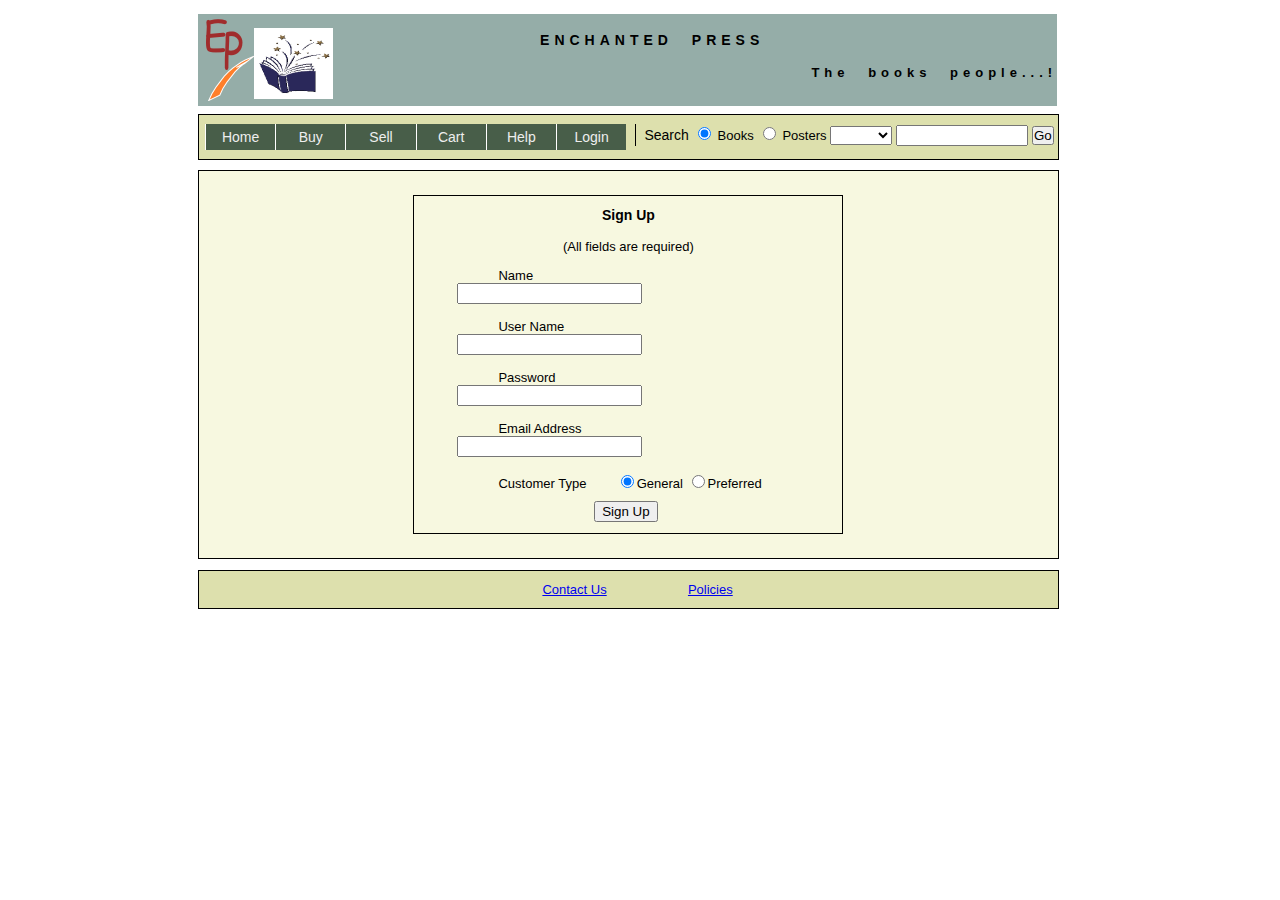
<file: html/SignUp.html>
<?xml version="1.0" encoding="UTF-8"?>

<!DOCTYPE html PUBLIC "-//W3C//DTD XHTML 1.0 Transitional//EN"
"http://www.w3.org/TR/xhtml1/DTD/xhtml1-transitional.dtd">

<html xmlns="http://www.w3.org/1999/xhtml" xml:lang="en" lang="en">

	<head>
	
		<title>Enchanted Press: Customer Sign Up</title>
		
		<link href="../css/CompanyName.css" rel="stylesheet" type="text/css" />
		
		<script src="../js/LoginOrLogout.js" language="javascript"></script>
		 
	</head>

	<body onload = "isUserLoggedIn()">

		<div id = "divouter" class = "div-outer">
		
			<div id = "divheader" class = "div-header"> 	
				
				<div id = "divbanner" class = "div-banner">
					<div id = "divlogo" class = "div-logo">
						<img src="../img/logo1.png" alt="Logo"></img> 
					</div>
					<div id = "divcompanyname" class = "div-companyname">ENCHANTED PRESS</div>
					<div id = "divtagline" class = "div-tagline">The books people...!</div>
				</div>	
					
				<div id = "divnavigation" class = "div-navigation">
				
					<div id = "divlinkstop" class = "div-links-top">
						<ul id="ullinkstop">
							<li><a id = "linkhome" class = "link-top-left" href = "../index.html" >Home</a></li>
							<li><a id = "linkbuy" class = "link-top-middle" href = "../php/Catalog.php" >Buy</a></li>
							<li><a id = "linksell" class = "link-top-middle" href = "../html/Sell.html" >Sell</a></li>
							<li><a id = "linkcart" class = "link-top-middle" href = "../php/Cart.php" >Cart</a></li>
							<li><a id = "linkhelp" class = "link-top-middle" href = "../html/Help.html" >Help</a></li>
							<li><a id = "linklogin" class = "link-top-right" href = "../html/Login.html" >Login</a></li>
						</ul>						
					</div>			
						
					<div id = "divsearch" class = "div-search">				
						<form id = "formsearch"  class = "form-search" method = "post" action="http://linux.students.engr.scu.edu/~sdoshi/EnchantedPress/php/Search.php">
								<label id = "labelsearch">Search</label>
								<input type = "radio" checked = "checked" name = "radiosearch" value = "Books"></input>
								<span class = "text-small">Books</span>
								<input type = "radio"	name = "radiosearch" value = "Posters"></input>
								<span class = "text-small">Posters</span>
															
								<select id = "selectsearch" name = "selectsearch">
									<option value = "null"></option>
									<option value = "title">Title</option>
									<option value = "isbn">ISBN</option>
									<option value = "price">Price</option>
									<option value = "author">Author</option>
								</select>
							
								<input id = "textsearch" name = "textsearch" type = "text" class = "text-search"></input>
								<input id = "buttonsearch" class = "button-search" type = "submit" value = "Go"></input>							
						</form>
					</div>		
					
				</div>
				
			</div>
			
			<div id = "divmain" class = "div-signup-main">
			
				<form id="formsignup" action="">		

					<div id="divcustomerdetails" class="div-customer-details">
					
						<div id = "divsignupheader" class = "div-signup-header">				
							<label class = "text-bold">Sign Up</label>
							<br/> <br/>
							<label class = "text-small">(All fields are required)</label>						
						</div>
						
						<label class = "label-name">Name</label> 
						<input type = "text" id = "textname" name = "textname"></input><br/><br/>
													
						<label class = "label-username">User Name</label>
						<input type = "text" id = "textusername" name = "textusername"></input><br/><br/>
						
						<label class = "label-password">Password</label> 
						<input type = "password" id = "textpassword" name = "textpassword"></input><br/><br/>
						
						<label class = "label-email">Email Address</label>
						<input type = "text" id = "textemail" name = "textemail"></input><br/><br/>
						
						<label class = "label-customertype">Customer Type</label>									
						<input type="radio" name="radiocustomertype" value="General" checked="checked" />General
						<input type="radio" name="radiocustomertype" value="Preferred" />Preferred							
						 
						<input type = "submit" id = "signup" value = "Sign Up" class = "button-signup"></input>
						
					</div>
					
				</form>
						
			</div>	
		
			<div id = "divfooter" class = "div-footer">	
				<div id = "divlinksbottom" class = "div-links-bottom">
					<a id = "linkcontactus" class = "link-bottom" href = "../html/ContactUs.html" >Contact Us</a>
					<a id = "linkpolicies" class = "link-bottom" href = "../html/Policies.html" >Policies</a>
				</div>	
			</div>
		
		</div>
		
	</body>
	
</html>
</file>
<file: css/CompanyName.css>
body {
	font-family: Arial;
	font-size: 14px;
}

.div-outer {
	padding-top: 0.5%;
	padding-left: 15%;	
}

.div-header {
	width: 80%;
	height: 10%;
	text-align: center;		
}

.div-banner {
	width: 100%;
	padding-bottom: 1%;
	font-weight: bold;
	letter-spacing: 5px;
	word-spacing: 10px;
	background: #95ADA8;
	margin-bottom: 1%;
	float: left;
}

.div-logo {
	float: left;	
	height: 70px;
	margin-left:1%;
	margin-bottom:1%;
	margin-top: 0.5%;
}	

.div-companyname {
 	padding-top: 2%;
 	text-align: center;
 	width: 90%;
}

.div-tagline {	
	float: right;
	font-size: small;
	padding-top: 2%;
}

.div-navigation {
	width: 100%;
	text-align: left;
	float: left;
	border: 1px solid;
	padding-top: 1%;
	padding-bottom: 1%;	
	background: #DDE0AD;
}

.div-links-top {
	width: 50%;
	padding-left: 0.75%;
	float: left;
}

ul#ullinkstop {
	margin: 0px;
	padding:0;
	list-style:none;	
}

ul#ullinkstop li {
	display:inline
}

ul#ullinkstop li a {
	text-decoration:none;
	padding:5px 0;
	width: 16.1%;
	background:#485e49;
	color:#eee;
	float:left;
	text-align:center;
	border-left:1px solid #fff;
}

ul#ullinkstop li a:hover {
	background:#a2b3a1;
	color:#000
}

.div-search {
	width: 48%;
	float: left;
	padding-left: 1%;
	border-left-width: 1px;
	border-left-style: solid;
}

.text-search {
	width: 30%;
}

.text-small {
	font-size: small;
}

.button-search {
	padding: 0px;	
}

.div-main {
	width: 80%;
	height: 50%;
}

.div-navigation-left {
	width: 20%;
	height: 100%;	
	border: 1px solid;
	float: left;
	background: #F5FCC2;
	margin-bottom: 1%;
	margin-top: 1%;
}

.link-left {
	margin-top: 41%; 
	margin-bottom: 41%; 
	margin-left: 10%;
	margin-right: 10%;
	text-align: center;
}

.div-content {
	float: right;	
	border: 1px solid;	
	margin-top: 1%;
	background: #F7F8E0;
}

.div-maintext {
	margin-top: 15%;
	height:  241px;
	width: 721px; 
	text-align: center;
}	

.div-footer {
	width: 80%;
	height: 10%;
	border: 1px solid;
	padding-top: 1%;
	padding-bottom: 1%;
	background: #DDE0AD;
	clear: both;	
}

.div-links-bottom {
	margin-left: 40%; 
}

.link-bottom {
	margin-right: 15%;	
	font-size: 13px;
}	


/* Login page */

.div-login-main {
	background: #F7F8E0;
	border-style: solid;
	border-width: 1px;
	margin-top: 1%;
	margin-bottom: 1%;
	padding-top: 4.5%;
	padding-bottom: 4.5%;
	float: left;
	width: 80%;	
}

.div-login {
	border-style: solid;
	border-width: 1px;
	text-align: center;
	background: #F5F6CE;
	margin-left: 12%;
	padding: 3%;
	float: left;
	width: 25%;	
}

.div-signup {
	border-style: solid;
	border-width: 1px;
	text-align: center;
	background: #F5F6CE;
	margin-right: 12%;
	padding: 3.5%;
	float: right;
	width: 25%;	
}

.div-login-title {
	margin-top: 1%;
	text-align: center;
}

.div-login-info {
	text-align: left;
	margin-top: 10%;
	font-size: 13px;
}

.div-signup-info {
	text-align: center;
	margin-top: 17.5%;
	margin-bottom: 17.5%;
	font-size: 13px;
}	

.div-login-footer {
	margin-top: 10%;
	margin-bottom: 1%;
	font-size: 13px;
}

.text-bold {
	font-weight: bold;
}

/* Sell page */

.link-left-sell {
	margin-top: 57.5%; 
	margin-bottom: 57.5%; 
	margin-left: 10%;
	margin-right: 10%;
	text-align: center;
}

/* Sell form */

.div-form-sell-main {
	width: 80%;
	background: #F7F8E0;
	border-style: solid;
	border-width: 1px;
	margin-top: 1%;
	margin-bottom: 1%;
	float: left;
}

.form-sell {
	margin-top: 1.9%;
	margin-bottom: 1.9%;
	margin-left: 15%; 	
	margin-right: 15%; 
	padding: 1.8% 5% 1.8% 5%;
}

.div-sellbooks-header {
	text-align: center;		
	margin-bottom: 1%;
	margin-top: 2%;
	font-size: 14px;
}

.div-details {
	border: 1px solid;
	padding-top: 5%;
	padding-bottom: 5%;
}

.div-sell-header {
	text-align: center;	
}

.div-form-sell-inner {
	font-size: 13px;
}

.text-form-sellbooks1 {
	margin-right: 15%;
	margin-left: 12%;
}

.text-form-sellbooks2 {	
	margin-right: 17%; 
	margin-left: 12%; 
}

.text-form-sellbooks3{
	margin-right: 17.5%;
	margin-left: 12%;
}

.text-form-sellbooks4{
	margin-right: 22%;
	margin-left: 12%;
}

.text-form-sellbooks5{
	margin-right: 20.5%;
	margin-left: 12%;
}

.text-form-sellbooks6{
	margin-right: 17%;
	margin-left: 11.5%;
}

.text-zip {
	width: 8%;	
}

.text-quantity {
	width: 8%;	
}

.text-form-sellposters1 {
	margin-right: 15%;
	margin-left: 12%;
}

.text-form-sellposters2 {
	margin-right: 18%;
	margin-left: 12%;
}

.button-sell {
	margin-left: 42%;
}

.div-sellresultssucess-main {
	background: #F7F8E0; 
	border-style: solid;
	border-width: 1px; 
	margin-top: 1%; 
	margin-bottom: 1%;
	padding-top: 13%; 
	padding-bottom: 13%;  
	float: left;
	width: 80%; 
	text-align: center;	
	width: 80%;
}

.div-sellresultsfail-main {
	background: #F7F8E0; 
	border-style: solid;
	border-width: 1px; 
	margin-top: 1%; 
	margin-bottom: 1%;
	padding-top: 14.3%; 
	padding-bottom: 14.3%; 
	float: left;
	width: 80%; 
	text-align: center;	
	width: 80%;
}

.div-sell-maintext {
	margin-top: 5%;
	margin-bottom: 10%;
	height:  241px; 
	width: 721px;
	text-align: center;
}

.div-title {
	text-align: center;
	font-weight: bold;	
}

.div-text {
	text-align: left;	
}

.li-policies {
	padding-top: 1%;
	padding-bottom: 1%;	
}

/* Catalog page */

.div-tree-left {
	overflow: auto;
	width: 20%;
	height:  350px; 	
	border: 1px solid;
	float: left;
	background: #F5FCC2;
	margin-bottom: 1%;
	margin-top: 1%;	
}

.div-catalog-main-image {
	clear:both;
	float: left;
	width: 50%;
	margin-top: 15%;
	margin-left: 15%;
	margin-right: 22%;
	margin-bottom:15%;
	height:  241px; 
	padding: 0;
}

.div-link-details{
	float:right;
	margin-top:15%;
	margin-bottom:15%;
}

.div-catalog-main-text {
	margin-top: 0; 
	height: 350px;
	width: 721px; 
	text-align: center;
	float: right;
	padding: 0;
	overflow: auto;
}	

/* Sign up */

.div-signup-main {
	background: #F7F8E0;
	border-style: solid;
	border-width: 1px;
	margin-top: 1%;
	margin-bottom: 1%;
	padding-top: 2.2%;
	padding-bottom: 2.2%;
	float: left;
	width: 80%;	
}

.div-customer-details{
	margin-left: 25%;
	margin-right: 25%;
	padding: 1.3% 5% 1.3% 5%;
	text-align: left;
	border: 1px solid;
	font-size: 13px;
}

.div-signup-header {
	text-align: center;		
	margin-bottom: 4%;
	font-size: 14px;
}

.label-name {
	margin-right: 25%;
	margin-left: 12%;
}

.label-username {
	margin-right: 16%;
	margin-left: 12%;
}

.label-password {
	margin-right: 18%;
	margin-left: 12%;
}

.label-email {
	margin-right: 10%;
	margin-left: 12%;
}

.label-customertype {
	margin-right: 7.5%;
	margin-left: 12%;
}

.button-signup {
	margin-left: 40%;
	margin-top: 3%;
}

/* Help page*/

.div-help-main {
	background: #F7F8E0;
	border-style: solid;
	border-width: 1px;
	margin-top: 1%;
	margin-bottom: 1%;
	padding-top: 3.8%; 
	padding-bottom: 3.8%; 
	float: left;
	width: 75%; /* not 80% because of 5% padding-left */
	padding-left: 5%;
}

/* Contact Us page */

.div-contactus-main {
	background: #F7F8E0;
	border-style: solid;
	border-width: 1px;
	margin-top: 1%;
	margin-bottom: 1%;
	padding-top: 3.8%; 
	padding-bottom: 3.8%; 
	float: left;
	width: 75%; /* not 80% because of 5% padding-left */
	padding-left: 5%;
}

.div-contactus-text {
	font-size: small;
	padding-bottom: 15%; 
}

/*Policies page*/

.div-policies-main {
	background: #F7F8E0;
	border-style: solid;
	border-width: 1px;
	margin-top: 1%;
	margin-bottom: 1%;
	padding-top: 2.5%; 
	padding-bottom: 2.5%; 
	float: left;
	width: 75%; /* not 80% because of 5% padding-left */
	padding-left: 5%;
}

.div-policies-text {
	margin-top: 1%;
	font-size: small; 
}

.div-policies-ultitle {
	font-size: small;
	font-weight: bold;
}

/*SearchResults Page*/

.div-searchresults{
	text-align:left;
	float: left;
	margin-left: 10%;
}

.div-searchresult-image{
	margin-right:25%;
	margin-left:5%;
}

.div-searchresult-details{
	float:right;
	margin-bottom:2%;
}

.div-searchinfo{
	padding-top:5%;
	padding-bottom:2%;
	padding-left:1%;
	padding-right:0%;
	margin-right:5%;
	border-width:1px;
	border-style:solid;
}

.div-maintext-search{
	margin-top: 15%;
	height: 80%;
	width: 100%;
	text-align: center;
	background: #E6B8E6;
}

.div-content-search {
	width:80%;
	height:50%;	
	border: 1px solid;	
	margin-top: 1%;
}

.div-search-addtocart{
	text-align:center;
	margin-top:2%;
	margin-left:2%;
	clear:both;
}

.div-searchresultsfail-main {
	margin-top: 1%; 
	margin-bottom: 1%;
	padding-top: 14.3%; 
	padding-bottom: 14.3%; 
	float: left;
	width: 100%; 
	height: 277px;
}

.text-qty {
	width: 10%;
}

/*Order Form page*/

.div-billing-details{
	margin-top:2%;
	text-align:left;
}

.div-billing-address{
	margin-left:5%;
	margin-right:5%;
	padding:5% 5% 5% 5%;
	text-align:left;
	border: 1px solid;
}
.div-shipping-details{
	margin-top:2%;
	text-align:left;
}

.div-shipping-address{
	margin-left:5%;
	margin-right:5%;
	padding:5% 5% 5% 5%;
	text-align:left;
	border: 1px solid;
}

.div-cartinfo{
	margin-left:5%;
	margin-right:5%;
	padding:5% 5% 5% 5%;
	text-align:left;
	border: 1px solid;
}

.div-main-order {
	width: 80%;
	background: #F7F8E0;
	border-style: solid;
	border-width: 1px;
	margin-top: 1%;
	margin-bottom: 1%;
	float: left;
}

.div-orderconfirmbtn{
	text-align:center;
}

.label-order-title {
	margin-left: 5%;	
}

.label-order-allfieldsrequired {
	font-size: small;
	font-weight: normal;
}

.label-order-address {
	margin-left: 12%;
	margin-right: 21.5%;
}

.label-order-city {
	margin-left: 12%;
	margin-right: 25%;
}

.label-order-state {
	margin-left: 12%;
	margin-right: 24%;
}

.label-order-zip {
	margin-left: 12%;
	margin-right: 21%;
}

.label-order-cctype {
	margin-left: 12%;
	margin-right: 14%;
}

.label-order-ccno {
	margin-left: 12%;
	margin-right: 16%;
}

.label-order-ccmonth {
	margin-left: 12%;
	margin-right: 3.5%;
}

.label-order-ccyear {
	margin-left: 12%;
	margin-right: 3.5%;
}

/* Thank you page */

.div-sellthankyou-main {
	background: #F7F8E0; 
	border-style: solid;
	border-width: 1px; 
	margin-top: 1%; 
	margin-bottom: 1%;
	padding-top: 13%; 
	padding-bottom: 13%; 
	float: left;
	width: 80%; 
	text-align: center;	
	width: 80%;
}	

/* Shopping Cart */

.div-cart-main {
	background: #F7F8E0;
	border-style: solid;
	border-width: 1px;
	margin-top: 1%;
	margin-bottom: 1%;
	padding-top: 3.8%; 
	padding-bottom: 3.8%; 
	float: left;
	width: 75%; /* not 80% because of 5% padding-left */
	padding-left: 5%;
	height: 257px;
	overflow: auto;
}

.text-normal {
	font-weight: normal;
}

.form-processcart {
	margin-left: 40%;
}

.div-shoppingcart-details{
	margin-top:2%;
	text-align:left;
}

/*Main Page- index.html*/

.div-mainpage-image{
	float:right;
	text-align:center;
	margin-top:5%;
	width:40%;
}

.div-maintext-index {
	margin-top: 7%; 
	margin-left:5%;
	height:  298px; 
	width:  685px; 
	text-align: left;
}

.div-content-index {
	float: right;	
	border: 1px solid;	
	margin-top: 1%;
}
</file>
<file: css/Admin.css>
body {
	font-family: Arial;
	font-size: 14px;
}

.div-outer {
	padding-top: 0.5%;
	padding-left: 15%;	
}

.div-header {
	width: 80%;
	height: 10%;
	text-align: center;		
}

.div-banner {
	width: 100%;
	padding-bottom: 1%;
	font-weight: bold;
	letter-spacing: 5px;
	word-spacing: 10px;
	background: #95ADA8;
	margin-bottom: 1%;
	float: left;
}

.div-logo {
	float: left;	
	height: 70px;
	margin-left:1%;
	margin-bottom:1%;
	margin-top: 0.5%;
}	

.div-companyname {
 	padding-top: 2%;
 	text-align: center;
 	width: 90%;
}

.div-tagline {	
	float: right;
	font-size: small;
	padding-top: 2%;
}

.div-navigation {
	width: 100%;
	text-align: left;
	float: left;
	border: 1px solid;
	padding-top: 1%;
	padding-bottom: 1%;	
	background: #DDE0AD;
	margin-bottom: 1%;
}

.div-links-top {
	width: 50%; 
	padding-left: 0.75%;
	float: left;
}

ul#ullinkstop {
	margin: 0px;
	padding:0;
	list-style:none;	
}

ul#ullinkstop li {
	display:inline
}

ul#ullinkstop li a {
	text-decoration:none;
	padding:5px 0;
	width: 32.5%; 
	background:#485e49;
	color:#eee;
	float:left;
	text-align:center;
	border-left:1px solid #fff;
}

ul#ullinkstop li a:hover {
	background:#a2b3a1;
	color:#000;
}

.div-search {
	width: 48%;
	float: left;
	padding-left: 1%;
	border-left-width: 1px;
	border-left-style: solid;
}

.text-search {
	width: 30%;
}

.div-main {
	width: 75%; /* not 80% because of 5% padding-left */
	border: 1px solid;
	clear: both;
	padding-left: 5%;
	padding-top: 1.9%;
	padding-bottom: 1.9%;
}

.text-small {
	font-size: small;
}

.button-search {
	padding: 0px;	
}

.text-bold {
	font-weight: bold;
}

ul#uloptions li {
	margin-top: 4.33%; 
	margin-bottom: 4.33%;
}

.a-tabs {
	text-decoration: none;
	padding:5px 40px;
	color: black;
	font-weight: bold;
	font-size: small;
}

.a-tabs:hover{
	color: #95ADA9;
}

/* Login page */
.div-login {
	border-style: solid;
	border-width: 1px;
	text-align: center;
	background: #F5F6CE;
	margin-left: 25.5%;
	margin-top: 7%;
	margin-bottom: 7.4%;
	padding: 6%;	
	width: 30%;
}

.div-login-title {
	margin-top: 1%;
	text-align: center;
}

.div-login-info {
	text-align: left;
	margin-top: 10%;
	font-size: 13px;
	padding-bottom: 15%;
}

.label-username {
	margin-right: 7%;
	margin-left: 2%;
}

.label-password {
	margin-right: 10%;
	margin-left: 2%;
}

.div-login-footer{
	margin-left: 2%;
}

/*SearchResults Page*/

.div-searchresults{
	text-align:left;
	float: left;
}

.div-searchresult-image{
	margin-right:25%;
	margin-left:5%;
}

.div-searchresult-details{
	float:right;
	margin-bottom: 2%;
}

.div-searchinfo{
	padding-top:2%;
	padding-bottom:9%;
	padding-left:1%;
	padding-right:0%;
	margin-right:5%;
	border-width:1px;
	border-style:solid;
}

.div-maintext-search{
	margin-top: 5%;
	height: 80%;
	width: 100%;
	text-align: center;	
}

.div-content-search {
	width:80%;
	height:50%;	
	border: 1px solid;	
	margin-top: 1%;
}

.div-search-addtocart{
	text-align:center;
	margin-top:2%;
	margin-left:2%;
	clear:both;
}

.div-searchresultsfail-main {
	clear:both;
	margin-top: 1%; 
	margin-bottom: 1%;
	padding-top: 14.3%; 
	padding-bottom: 14.3%; 
	float: left;
	width: 100%; 
	height: 277px;
}

.text-qty {
	width: 10%;
}
</file>
<file: css/mktree.css>
/* Put this inside a @media qualifier so Netscape 4 ignores it */
@media screen, print { 
	/* Turn off list bullets */
	ul.mktree  li { list-style: none; } 
	/* Control how "spaced out" the tree is */
	ul.mktree, ul.mktree ul , ul.mktree li { margin-left:10px; padding:0px; }
	/* Provide space for our own "bullet" inside the LI */
	ul.mktree  li           .bullet { padding-left: 15px; }
	/* Show "bullets" in the links, depending on the class of the LI that the link's in */
	ul.mktree  li.liOpen    .bullet { cursor: pointer; background: url(../img/mktree/minus.gif)  center left no-repeat; }
	ul.mktree  li.liClosed  .bullet { cursor: pointer; background: url(../img/mktree/plus.gif)   center left no-repeat; }
	ul.mktree  li.liBullet  .bullet { cursor: default; background: url(../img/mktree/bullet.gif) center left no-repeat; }
	/* Sublists are visible or not based on class of parent LI */
	ul.mktree  li.liOpen    ul { display: block; }
	ul.mktree  li.liClosed  ul { display: none; }
	/* Format menu items differently depending on what level of the tree they are in */
	ul.mktree  li { font-size: 14px; }
	ul.mktree  li ul li { font-size: 12px; }
	ul.mktree  li ul li ul li { font-size: 10px; }
	ul.mktree  li ul li ul li ul li { font-size: 8px; }
}
</file>
